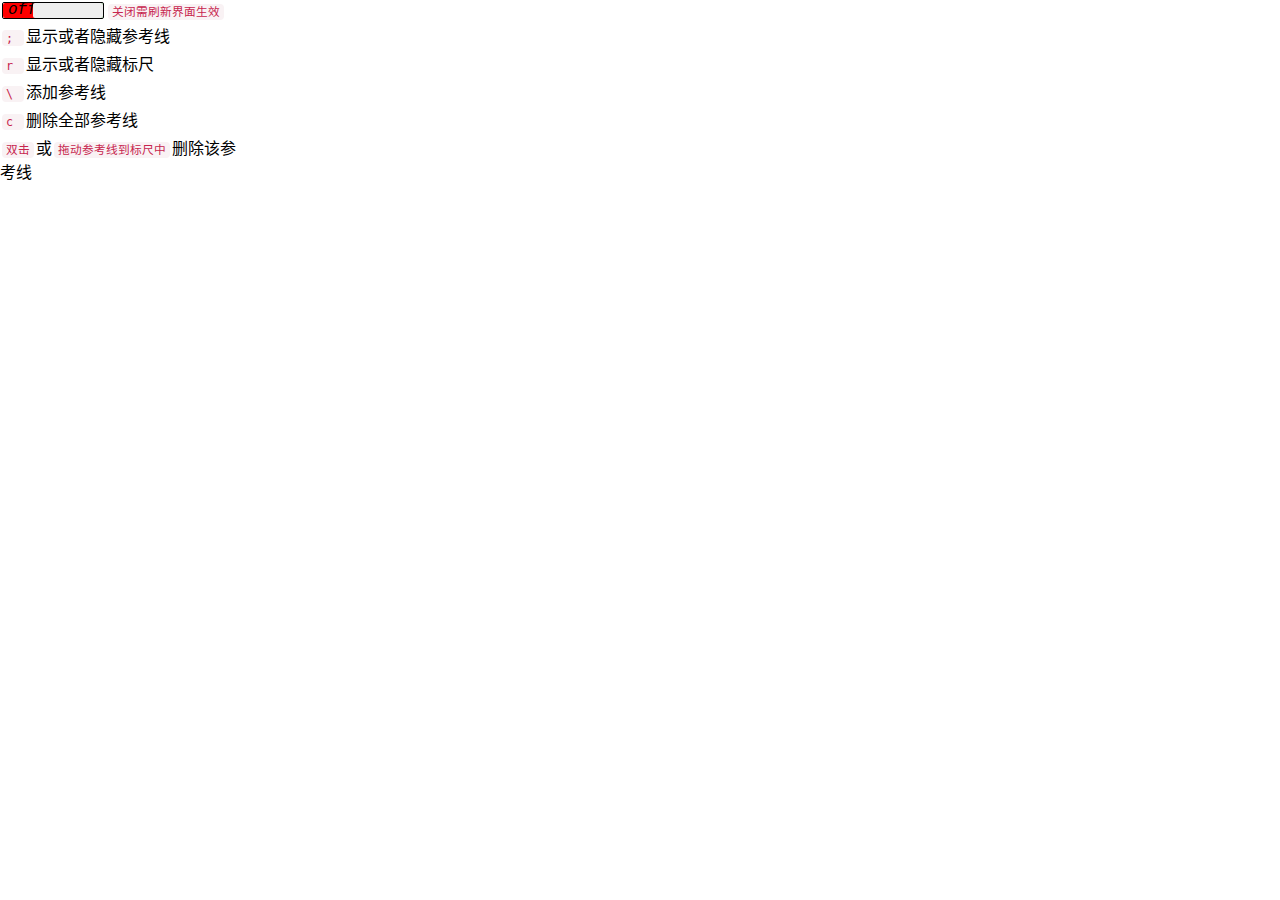
<file: pop/popup.html>
<!DOCTYPE html>
<html lang="zh-CN">
<head>
  <meta charset="UTF-8">
  <title></title>
  <style>
    * {
      padding: 0;
      margin: 0;
    }
    body {
      width: 250px;
      font-family: Menlo,Monaco,Consolas,"Courier New",monospace;
    }
    ul li {
      list-style: none;
      padding: 2px 0;
    }
    ul {
      padding-left: 0;
    }
    code {
      padding: 1px 4px;
      margin: 0 2px;
      font-size: 90%;
      color: #c7254e;
      background-color: #f9f2f4;
      border-radius: 4px;
    }
    .switch {
      /*display: inline-block;*/
      width: 100px;
      height: 15px;
      border: 1px solid #000;
      border-radius: 2px;
      position: relative;
      margin: 2px 0 0 2px;
      float: left;
    }
    .switch-outer {
      overflow: hidden;
      /*zoom: 1;*/
    }
    .switch-tip {
      float: left;
      margin: 2px 0 0 2px;
    }
    .off, .on, .top {
      display: inline-block;
      width: 40px;
      height: 15px;
      border-radius: 2px;
    }
    .off, .on {
      float: left;
      line-height: 15px;
      padding: 0 5px;
    }
    .off {
      background-color: red;
    }
    .on {
      background-color: green;
      text-align: right;
    }
    .top {
      position: absolute;
      top: 0;
      left: 30px;
      width: 70px;
      height: 15px;
      background-color: #eee;
      cursor: pointer;
      -webkit-transition: left .5s;
    }
  </style>
</head>
<body>
  <div class="switch-outer">
    <div class="switch">
      <em class="off">off</em>
      <em class="on">on</em>
      <em class="top" id="top"></em>
    </div>
    <span class="switch-tip"><code>关闭需刷新界面生效</code></span>
  </div>
  <ul>
    <li><code> ; </code>显示或者隐藏参考线</li>
    <li><code> r </code>显示或者隐藏标尺</li>
    <li><code> \ </code>添加参考线</li>
    <li><code> c </code>删除全部参考线</li>
    <li><code>双击</code>或<code>拖动参考线到标尺中</code>删除该参考线</li>
  </ul>
  <script type="text/javascript" src="../js/function.js"></script>
  <script type="text/javascript" src="../js/popup.js"></script>
</body>
</html>
</file>
